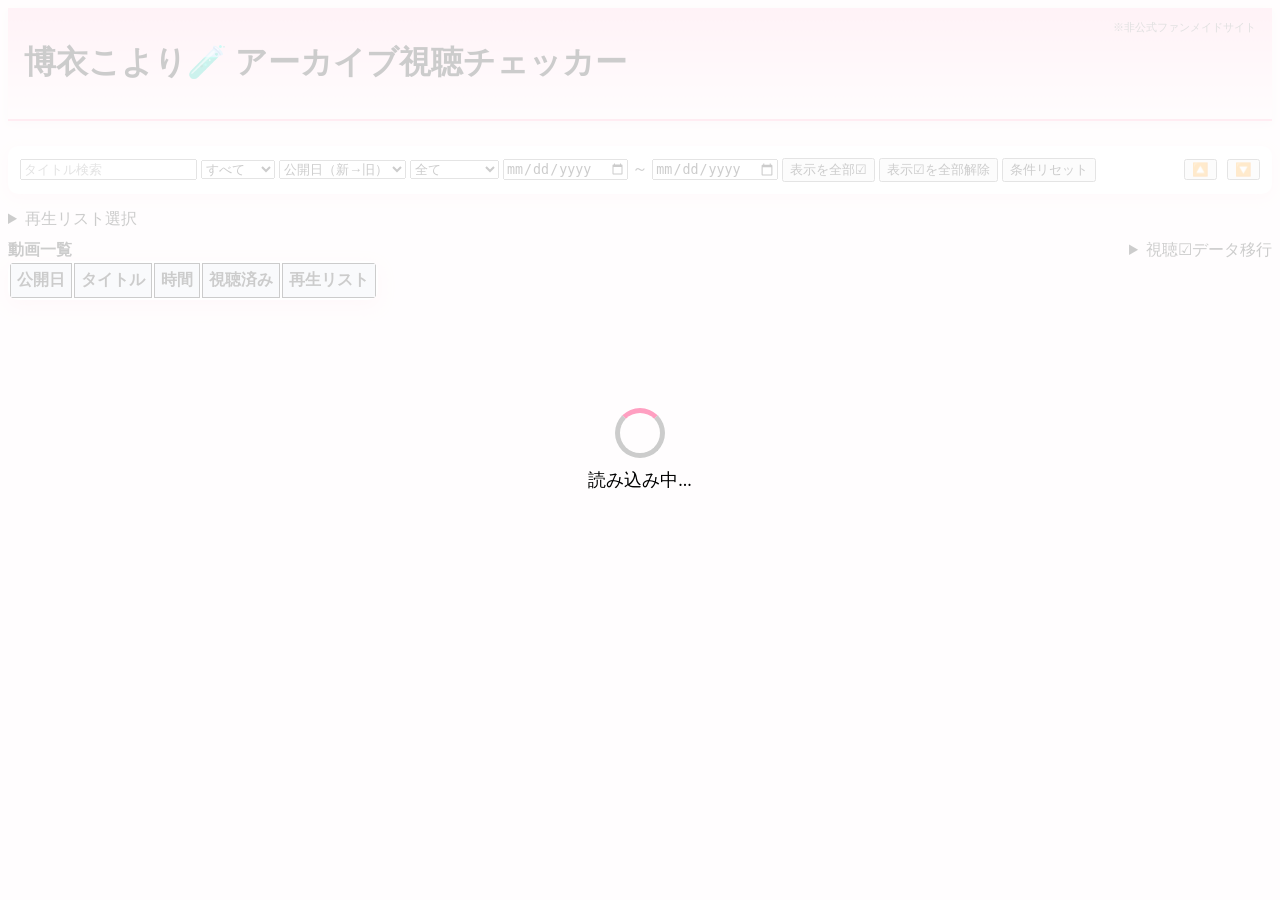
<file: index.html>
<html lang="ja">
<head>
  <meta charset="UTF-8">
  <title>博衣こより動画一覧</title>

<style>
  /*
  body {
    background: #f5f7fa;
    font-family: sans-serif;
  }
  */
  body {
    background: #fff6f9; /* 少し薄くする */
  }

  table {
    background: white;
    border-radius: 10px;
    overflow: hidden;
  
    box-shadow: 0 6px 16px rgba(255, 160, 180, 0.2);
  }

  th, td {
    border: 1px solid black;
  }

  th {
    background: #e3e8ef;
    padding: 6px;
    font-weight: bold;
  }
  td {
    padding: 6px;
  }
  thead th {
    position: sticky;
    top: 0;
    background: #e3e8ef;
  }

  .time-cell {
    text-align: right;
    white-space: nowrap;
  }

  .check-cell {
    text-align: center;
  }

  #controls {
    position: sticky;
    top: 0;
    z-index: 10;
    background: white;
    border-radius: 10px;
    padding: 12px;
    margin-bottom: 15px;
    box-shadow: 0 4px 12px rgba(255, 160, 180, 0.2);
  }
  
  .controls-left {
    flex: 1;
  }

  .controls-right {
    text-align: right;
  }
  
  .controls-right button {
    margin-left: 6px;
  }
  
  .controls-right details {
    margin-top: 4px;
  }

  tr:hover {
    background: #fff0f5;
  }

  #playlistFilterArea {
    max-height: 150px;
    overflow-y: auto;
    border: 1px solid #ccc;
    padding: 5px;
    background: #fafafa;
  }
  
  header {
    background: linear-gradient(
      to bottom,
      #ffc0d6 0%,
      #ffd6e5 40%,
      #fff3f7 100%
    );
  
    border-bottom: 2px solid #ff9fc1;
    padding: 12px 16px;
    margin-bottom: 15px;
  
    box-shadow: 0 3px 8px rgba(0,0,0,0.06);
  }

  /* 縦並び
  #stats {
    background: white;
    border-radius: 10px;
    padding: 12px;
    width: fit-content;
    margin-bottom: 10px;
  
    box-shadow: 0 4px 10px rgba(255, 160, 180, 0.2);
  }
  */

  /* 横並び */
  #stats {
    display: flex;
    gap: 12px;
    flex-wrap: wrap;
    margin-bottom: 10px;
  }

  table {
    background: white;
    border-radius: 10px;
    overflow: hidden;
  
    box-shadow: 0 6px 16px rgba(255, 150, 180, 0.25);
  }

  .top-area {
    display: flex;
    gap: 20px;
    align-items: flex-start;
  }
  
  #controls {
    display: flex;
    justify-content: space-between;
    align-items: center;
  }

  #stats {
    display: flex;
    gap: 12px;
    flex-wrap: wrap;
    margin-bottom: 10px;
  }
  
  .stat-box {
    background: white;
    border-radius: 12px;
    padding: 12px 16px;
    min-width: 140px;
  
    box-shadow: 0 4px 10px rgba(255, 150, 180, 0.2);

    animation: fadeUp 0.4s ease;  /*ページを開いた時にカードがポンと表示される*/
  }

  /*アニメーション*/
  @keyframes fadeUp {
    from {
      opacity: 0;
      transform: translateY(10px);
    }
    to {
      opacity: 1;
      transform: translateY(0);
    }
  }
  
  .stat-box .label {
    font-size: 12px;
    color: #777;
    margin-bottom: 4px;
  }
  
  .stat-box .value {
    font-size: 18px;
    font-weight: bold;
  }

  .stat-box:nth-child(5) {
    /*background: #ffe4ec;*/
    background: white;
  }

  .stat-box:hover {
    transform: translateY(-2px);
    transition: 0.2s;
  }

  .stat-box .sub {
    font-size: 11px;
    color: #888;
  }

  .header-top {
    display: flex;
    justify-content: space-between;
    align-items: flex-start;
  }
  
  .header-inner {
    display: flex;
    justify-content: space-between;
    align-items: center;
  }
  
  .notice,
  .notice-sub 
  {
    font-size: 11px;
    color: #666;
  }
  
  .notice-area {
    text-align: right;
  }

  .header-row {
    display: flex;
    justify-content: space-between;
    align-items: flex-start;
  }
  
  .header-note-top {
    font-size: 11px;
    color: #666;
  }
  
  .header-note-bottom {
    text-align: right;
    font-size: 11px;
    color: #777;
    margin-top: 2px;
  }

  #loading {
    position: fixed;  /* ← これが超重要 */
    top: 0;
    left: 0;
    width: 100%;
    height: 100%;
  
    display: flex;
    flex-direction: column;
    justify-content: center;
    align-items: center;
  
    background: rgba(255,255,255,0.8);
    z-index: 999;
  
    font-size: 18px;
  }
  
  .spinner {
    width: 40px;
    height: 40px;
    border: 5px solid #ccc;
    border-top: 5px solid #ff9fc1;
    border-radius: 50%;
    animation: spin 1s linear infinite;
    margin-bottom: 10px;
  }
  
  @keyframes spin {
    to { transform: rotate(360deg); }
  }

  .progress-bar {
    width: 100%;
    height: 6px;
    background: #eee;
    border-radius: 10px;
    margin-top: 6px;
  }
  
  .progress {
    height: 100%;
    border-radius: 10px;
    transition: width 0.4s ease;
  }

  .stat-box.completed {
    box-shadow: 0 0 16px rgba(212, 175, 55, 0.8);
  }

  .list-header {
    display: flex;
    justify-content: space-between;
    align-items: center;
    margin-top: 10px;
  }
  
  .list-header p {
    margin: 0;
    font-weight: bold;
  }

  .data-transfer {
    text-align: right;
  }

  #message {
    position: fixed;
    top: 50%;
    left: 50%;
    transform: translate(-50%, -50%) scale(0.9);
  
    padding: 14px 22px;
    font-size: 14px;
    font-weight: bold;
  
    background: white;
    border-radius: 12px;
  
    box-shadow: 0 10px 30px rgba(0,0,0,0.2);
  
    opacity: 0;
    pointer-events: none;
  
    transition: all 0.25s ease;
  
    z-index: 1000;
  }
  
  /* 表示状態 */
  #message.show {
    opacity: 1;
    transform: translate(-50%, -50%) scale(1);
  }

  @keyframes pop {
    from {
      transform: translate(-50%, -40%) scale(0.8);
      opacity: 0;
    }
    to {
      transform: translate(-50%, -50%) scale(1);
      opacity: 1;
    }
  }
  
  #message.show {
    animation: pop 0.25s ease;
  }
  
</style>

</head>

<body>

<header>

  <div class="header-row">
    <h1>博衣こより🧪 アーカイブ視聴チェッカー</h1>

    <div class="header-note-top">
      ※非公式ファンメイドサイト
    </div>
  </div>
  <!--
  <div class="header-note-bottom">
    ※本ツールはYouTubeライブ一覧を元に作成されています  
  </div>
  <div class="header-note-bottom">
    配信以外にオリ曲等も混在します（メンバー限定除く）
  </div>
  -->
</header>

<div id="loading">
  <div class="spinner"></div>
  読み込み中...
</div>

<!-- ✅ stats 横並びエリア -->
<div id="stats"></div>  

<!-- ✅ controls は1個だけ -->
<div id="controls">
  <div class="controls-left">

    <input type="text" id="search" placeholder="タイトル検索">

    <select id="filterStatus">
      <option value="all">すべて</option>
      <option value="watched">視聴済み</option>
      <option value="unwatched">未視聴</option>
    </select>

    <select id="sort">
      <option value="new">公開日（新→旧）</option>
      <option value="old">公開日（旧→新）</option>
      <option value="title">タイトル順</option>
      <option value="long">時間（長い順）</option>
      <option value="short">時間（短い順）</option>
    </select>

    <select id="durationLimit">
      <option value="">全て</option>
      <option value="30">30分以内</option>
      <option value="60">1時間以内</option>
      <option value="120">2時間以内</option>
      <option value="180">3時間以内</option>
      <option value="240">4時間以内</option>
      <option value="300">5時間以内</option>
      <option value="360">6時間以内</option>
      <option value="420">7時間以内</option>
      <option value="480">8時間以内</option>
      <option value="540">9時間以内</option>
      <option value="600">10時間以内</option>
      <option value="660">11時間以内</option>
      <option value="720">12時間以内</option>
    </select>

    <input type="date" id="dateFrom">
    ～
    <input type="date" id="dateTo">
    
    <button id="checkAll">表示を全部☑</button>
    <button id="uncheckAll">表示☑を全部解除</button>

    <button id="resetAll">条件リセット</button>

  </div>

  <div class="controls-right">   
    <button id="toTop">🔼</button>
    <button id="toBottom">🔽</button>
  </div>
</div>

<details id="playlistBox">
  <summary>再生リスト選択</summary>
  <input type="text" id="playlistSearch" placeholder="再生リスト検索">
  <div id="playlistFilterArea"></div>

  <button id="playlistAll">全て✔</button>
  <button id="playlistClear">全て解除</button>
</details>

<div class="list-header">
  
  <div id="message"></div>
  
  <p>動画一覧</p>
  
  <details class="data-transfer">
    <summary>視聴☑データ移行</summary>
    <button id="exportBtn">エクスポート</button>
    <button id="importBtn">インポート</button>
    <input type="file" id="importFile" style="display:none">
    <div class="notice">
        ※データは端末のブラウザ毎に保存されます
    </div>
  </details>
</div>
  
<table id="list">
  <thead>
    <tr>
      <th>公開日</th>
      <th>タイトル</th>
      <th>時間</th>
      <th>視聴済み</th>
      <th>再生リスト</th>
    </tr>
  </thead>
  <tbody></tbody>
</table>
  
</body>
  
<script> // ------------------------------------------------------------------------------------------------------------------------------------------------
const url = "https://script.google.com/macros/s/AKfycby35nCN7uhqkTvMhTmb52O33xHxrpHEYkjXl0h8sCv34gxUenTfXbrAwzCs86kb05AR0w/exec";

let data = [];

// 日付
function formatDate(d){
  const date = new Date(d);

  const days = ["日","月","火","水","木","金","土"];

  const y = date.getFullYear();
  const m = date.getMonth()+1;
  const day = date.getDate();
  const w = days[date.getDay()];

  const h = date.getHours();
  const min = date.getMinutes().toString().padStart(2,'0');

  return `${y}/${m}/${day}(${w}) ${h}:${min}`;
}

// 時間
function formatDuration(sec){
  const h = Math.floor(sec/3600);
  const m = Math.floor((sec%3600)/60);
  const s = sec%60;

  return (h?`${h}時間`:"")+(m?`${m}分`:"")+(s?`${s}秒`:"");
}

// 時間を日数に変換
function formatDays(sec){
  const days = (sec / 86400).toFixed(1);
  return `${days}日`;
}

// ✅ 統計
function updateStats(filtered){
  let total = filtered.length;
  let watched = 0;
  let totalSec = 0;
  let watchedSec = 0;

  filtered.forEach(x=>{
    totalSec += x.durationSec;
  
    if(localStorage.getItem(x.videoId)==="true"){
      watched++;
      watchedSec += x.durationSec;
    }
  });
  
  // ✅ 計算は最後 端数切り捨て
  const rate = total
    ? Math.floor((watched/total)*1000) / 10 
    : 0;

  let rateNum = rate;
  
  // ✅ 色
  let rateColor = "#333"; // ベース黒

  if(rateNum >= 30) rateColor = "#3b82f6"; // 青
  if(rateNum >= 60) rateColor = "#10b981"; // 緑
  if(rateNum >= 80) rateColor = "#f97316"; // オレンジ
  if(rateNum === 100) rateColor = "#c9a227"; // 金 👑
  
  // ✅ クラス
  let extraClass = rateNum === 100 ? "completed" : "";

  // ✅ 描画
  document.getElementById("stats").innerHTML = `
    <div class="stat-box">
      <div class="label">動画本数</div>
      <div class="value">${total}本</div>
    </div>

    <div class="stat-box">
      <div class="label">動画時間</div>
      <div class="value">${formatTotal(totalSec)}</div>
      <div class="sub">${formatDays(totalSec)}</div>
    </div>

    <div class="stat-box">
      <div class="label">視聴済</div>
      <div class="value">${watched}本</div>
    </div>

    <div class="stat-box">
      <div class="label">視聴時間</div>
      <div class="value">${formatTotal(watchedSec)}</div>
      <div class="sub">${formatDays(watchedSec)}</div>
    </div>

    <div class="stat-box ${extraClass}">
      <div class="label">達成率</div>
      <div class="value" style="color:${rateColor}">
        ${rate}%
      </div>

      <div class="progress-bar">
        <div class="progress" style="width:${rate}%; background:${rateColor}"></div>
      </div>
    </div>
  `;
}

function formatTotal(sec){
  const h = Math.floor(sec / 3600);
  const m = Math.floor((sec % 3600) / 60);
  return `${h}時間${m}分`;
}

// -------------------- 共通関数 --------------------

// 再生リスト件数表示
function updatePlaylistCount(){
  const total = document.querySelectorAll("#playlistFilterArea input").length;
  const checked = document.querySelectorAll("#playlistFilterArea input:checked").length;

  document.querySelector("#playlistBox summary").textContent =
    `再生リスト選択 (${checked}/${total})`;
}

// -------------------- 描画 --------------------

function render(){
  const tbody = document.querySelector("#list tbody");
  tbody.innerHTML = "";

  const keyword = document.getElementById("search").value.toLowerCase();
  const status = document.getElementById("filterStatus").value;
  const sort = document.getElementById("sort").value;

  let filtered = data.filter(item => {

    // タイトル
    if(keyword && !item.title.toLowerCase().includes(keyword)) return false;

    // 再生リスト
    const checkedPlaylists = Array.from(
      document.querySelectorAll("#playlistFilterArea input:checked")
    ).map(cb => cb.value);

    if(checkedPlaylists.length === 0) return false;
    if(!checkedPlaylists.includes(item.playlistName)) return false;

    // 視聴状態
    const watched = localStorage.getItem(item.videoId) === "true";
    if(status === "watched" && !watched) return false;
    if(status === "unwatched" && watched) return false;

    // 日付
    const from = document.getElementById("dateFrom").value;
    const to = document.getElementById("dateTo").value;
    const itemDate = new Date(item.publishedAt);

    if(from && itemDate < new Date(from)) return false;
    if(to && itemDate > new Date(to)) return false;

    // 時間フィルタ(ドロップダウン)
    const limit = document.getElementById("durationLimit").value;
    if(limit){
      const minutes = item.durationSec / 60;
      if(minutes > Number(limit)) return false;
    }

    return true;
  });

  // ソート
  if(sort==="new") filtered.sort((a,b)=>new Date(b.publishedAt)-new Date(a.publishedAt));
  if(sort==="old") filtered.sort((a,b)=>new Date(a.publishedAt)-new Date(b.publishedAt));
  if(sort==="long") filtered.sort((a,b)=>b.durationSec-a.durationSec);
  if(sort==="short") filtered.sort((a,b)=>a.durationSec-b.durationSec);

  // 描画
  filtered.forEach(item=>{
    const tr=document.createElement("tr");
    tr.dataset.id = item.videoId;

    const checked = localStorage.getItem(item.videoId)==="true";

    tr.innerHTML = `
      <td>${formatDate(item.publishedAt)}</td>
      <td>
        <a href="https://www.youtube.com/watch?v=${item.videoId}" target="_blank">
          ${item.title}
        </a>
      </td>
      <td class="time-cell">${formatDuration(item.durationSec)}</td>
      <td class="check-cell"><input type="checkbox" ${checked?"checked":""}></td>
      <td>${item.playlistName}</td>
    `;

    if(checked) tr.style.background="#e6ffe6";

    const cb = tr.querySelector("input");
    cb.addEventListener("change", ()=>{
      localStorage.setItem(item.videoId, cb.checked);
      render();
    });

    tbody.appendChild(tr);
  });

  updateStats(filtered);
  updatePlaylistCount();
}
 
  function showMessage(text, type="success"){
    const el = document.getElementById("message");
  
    el.textContent = text;
  
    if(type === "error"){
      el.style.border = "2px solid #ef4444";
      el.style.color = "#ef4444";
    } else {
      el.style.border = "2px solid #10b981";
      el.style.color = "#10b981";
    }
  
    el.classList.add("show");
  
    setTimeout(()=>{
      el.classList.remove("show");
    }, 2000);
  }

// -------------------- 初期読み込み --------------------

fetch(url)
  .then(r=>r.json())
  .then(json=>{
    data = json;
    document.getElementById("loading").style.display="none";

    const area = document.getElementById("playlistFilterArea");

    // ✅ ここが今回の本体（正しく書き直した部分）

    const playlistCount = {};
    data.forEach(item=>{
      playlistCount[item.playlistName] =
        (playlistCount[item.playlistName] || 0) + 1;
    });

    const set = new Set(data.map(x => x.playlistName));

    area.innerHTML = "";

    set.forEach(p=>{
      const label = document.createElement("label");
      label.style.display="block";

      label.innerHTML = `
        <input type="checkbox" value="${p}" checked>
        ${p} (${playlistCount[p]})
      `;

      label.querySelector("input").addEventListener("change", ()=>{
        render();
      });

      area.appendChild(label);
    });

    // ✅ イベント

    document.getElementById("search").addEventListener("input", render);
    document.getElementById("filterStatus").addEventListener("change", render);
    document.getElementById("sort").addEventListener("change", render);
    document.getElementById("durationLimit").addEventListener("change", render);
    document.getElementById("dateFrom").addEventListener("change", render);
    document.getElementById("dateTo").addEventListener("change", render);

    // 表示を全て☑
    document.getElementById("checkAll").addEventListener("click", ()=>{
      document.querySelectorAll("#list tbody tr").forEach(tr=>{
        const id = tr.dataset.id;
        if(id){
          localStorage.setItem(id, true);
        }
      });
      render();
    });

    // 表示の☑を全て外す
    document.getElementById("uncheckAll").addEventListener("click", ()=>{
      document.querySelectorAll("#list tbody tr").forEach(tr=>{
        const id = tr.dataset.id;
        if(id){
          localStorage.setItem(id, false);
        }
      });
      render();
    });

    // 再生リスト検索（※チェック状態は変えない）
    document.getElementById("playlistSearch").addEventListener("input", ()=>{
      const keyword = document.getElementById("playlistSearch").value.toLowerCase();

      document.querySelectorAll("#playlistFilterArea label").forEach(label=>{
        const text = label.textContent.toLowerCase();
        label.style.display = (!keyword || text.includes(keyword)) ? "block" : "none";
      });
    });

    // 再生リストを全てON（表示中のみ）
    document.getElementById("playlistAll").onclick = ()=>{
      document.querySelectorAll("#playlistFilterArea label").forEach(label=>{
        if(label.style.display==="none") return;
        label.querySelector("input").checked=true;
      });
      render();
    };

    // 再生リストを全てOFF
    document.getElementById("playlistClear").onclick = ()=>{
      document.querySelectorAll("#playlistFilterArea label").forEach(label=>{
        if(label.style.display==="none") return;
        label.querySelector("input").checked=false;
      });
      render();
    };

    // 条件リセット
    document.getElementById("resetAll").addEventListener("click", ()=>{
      
      // 検索
      document.getElementById("search").value = "";
      document.getElementById("playlistSearch").value = "";
    
      // 状態
      document.getElementById("filterStatus").value = "all";
    
      // ソート
      document.getElementById("sort").value = "new";
    
      // 日付
      document.getElementById("dateFrom").value = "";
      document.getElementById("dateTo").value = "";
    
      // 時間
      document.getElementById("durationLimit").value = "";
    
      // ✅ 再生リスト表示を全部復活
      document.querySelectorAll("#playlistFilterArea label").forEach(label=>{
        label.style.display = "block";
      });
    
      // ✅ 再生リスト全部チェックON
      document.querySelectorAll("#playlistFilterArea input").forEach(cb=>{
        cb.checked = true;
      });
    
      document.querySelector("#playlistBox summary").textContent =
        `再生リスト選択 (${set.size})`;
    
      render();
    });
    // スクロール
    document.getElementById("toTop").onclick=()=>window.scrollTo({top:0,behavior:"smooth"});
    document.getElementById("toBottom").onclick=()=>window.scrollTo({top:document.body.scrollHeight,behavior:"smooth"});

    render();
  });
  
    /* --- データ移行 --- */
    document.getElementById("exportBtn").onclick=()=>{
      const obj={};
      Object.keys(localStorage).forEach(k=>obj[k]=localStorage.getItem(k));
    
      const blob=new Blob([JSON.stringify(obj)],{type:"application/json"});
      const a=document.createElement("a");
      a.href=URL.createObjectURL(blob);
      a.download="data.json";
      a.click();
    
      showMessage("✅ エクスポート完了");
    };
    
    document.getElementById("importBtn").onclick = () => {
    document.getElementById("importFile").click();
};

  document.getElementById("importFile").addEventListener("change", e => {
    const file = e.target.files[0];
    if(!file) return;
  
    const reader = new FileReader();
  
    reader.onload = ev => {
      try {
        const obj = JSON.parse(ev.target.result);
    
        Object.keys(obj).forEach(k=>{
          localStorage.setItem(k, String(obj[k]));
        });
    
        showMessage(`✅ インポート成功！（${Object.keys(obj).length}件）`);
    
        render();
    
      } catch(err){
        showMessage("❌ インポート失敗（形式エラー）", "red");
      }
    };
  
    reader.readAsText(file);
  });
</script>
</body>
</html>
</file>
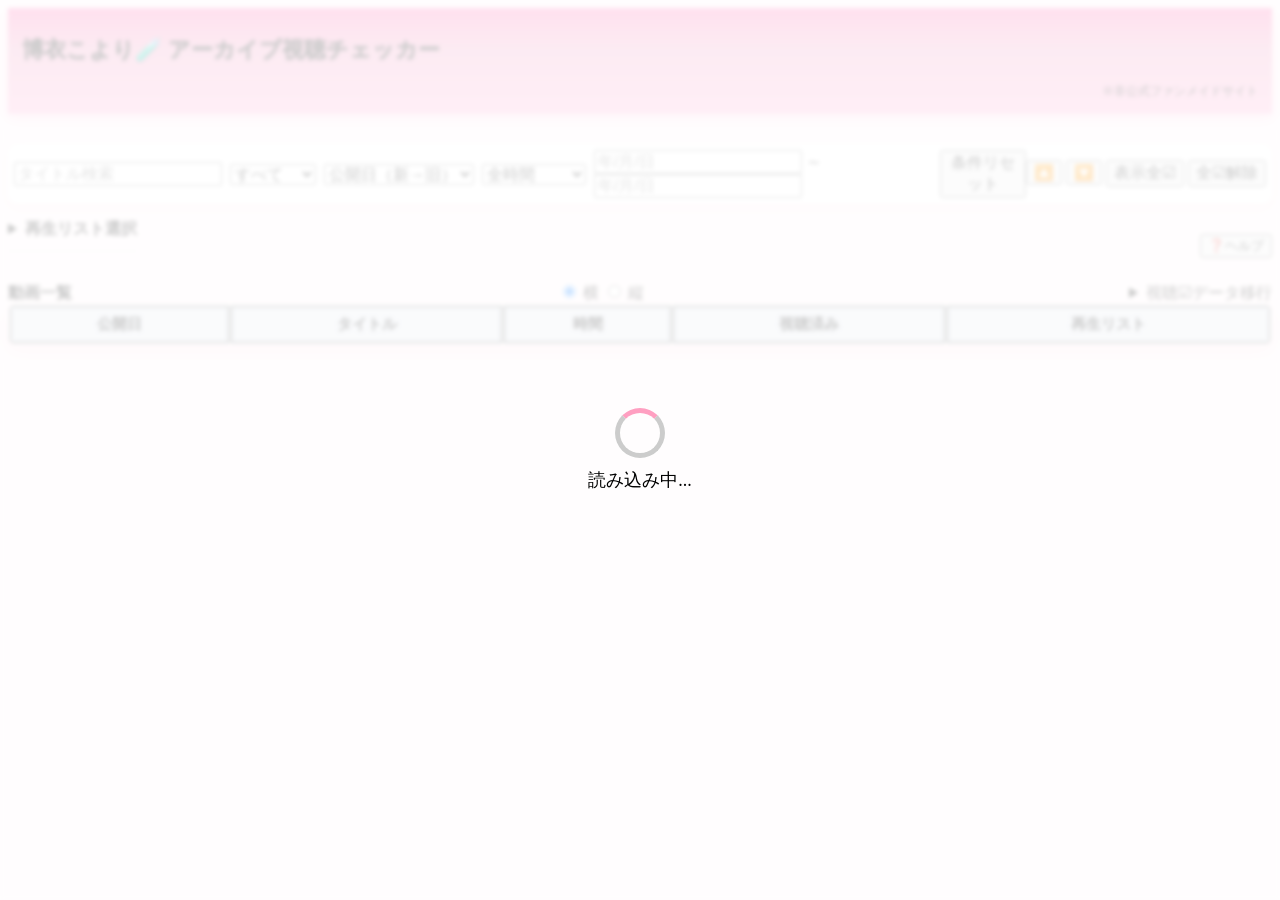
<file: hakuikoyori.html>
<html lang="ja">
<head>
  <meta charset="UTF-8">
  <meta name="viewport" content="width=device-width, initial-scale=1.0, maximum-scale=1.0">
  <title>博衣こより動画一覧</title>

  <!-- Google tag (gtag.js) -->
  <script async src="https://www.googletagmanager.com/gtag/js?id=G-L57WD1Z8SS"></script>
  <script>
    window.dataLayer = window.dataLayer || [];
    function gtag(){dataLayer.push(arguments);}
    gtag('js', new Date());

    gtag('config', 'G-L57WD1Z8SS');
  </script>
	
  <!-- CSS -->
  <link rel="stylesheet" href="css/style.css">

</head>

<body>
	<main>
		<header>
		  <div class="header-row">
		    <h1>博衣こより🧪 アーカイブ視聴チェッカー</h1>

		    <div class="header-note-top">
		      ※非公式ファンメイドサイト
		    </div>
		  </div>
		  <!--
		  <div class="header-note-bottom">
		    ※本ツールはYouTubeライブ一覧を元に作成されています  
		  </div>
		  <div class="header-note-bottom">
		    配信以外にオリ曲等も混在します（メンバー限定除く）
		  </div>
		  -->
		</header>

		<div id="loading">
		  <div class="spinner"></div>
		  読み込み中...
		</div>

		<!-- ✅ stats 横並びエリア -->
		<div id="stats"></div>  

		<!-- ✅ controls は1個だけ -->
		<div id="controls">
		  
		  <div class="controls-left">

		    <input type="text" id="search" placeholder="タイトル検索">

		    <select id="filterStatus">
		      <option value="all">すべて</option>
		      <option value="watched">視聴済み</option>
		      <option value="unwatched">未視聴</option>
		    </select>

		    <select id="sort">
		      <option value="new">公開日（新→旧）</option>
		      <option value="old">公開日（旧→新）</option>
		      <option value="title_asc">タイトル（昇順）</option>
		      <option value="title_desc">タイトル（降順）</option>
		      <option value="long">時間（長い順）</option>
		      <option value="short">時間（短い順）</option>
		    </select>

		    <select id="durationLimit">
		      <option value="">全時間</option>
		      <option value="30">30分以内</option>
		      <option value="60">1時間以内</option>
		      <option value="120">2時間以内</option>
		      <option value="180">3時間以内</option>
		      <option value="240">4時間以内</option>
		      <option value="300">5時間以内</option>
		      <option value="360">6時間以内</option>
		      <option value="420">7時間以内</option>
		      <option value="480">8時間以内</option>
		      <option value="540">9時間以内</option>
		      <option value="600">10時間以内</option>
		      <option value="660">11時間以内</option>
		      <option value="720">12時間以内</option>
		    </select>
		    
		    <div class="range-group">
		      <div class="range-group">
				<input
					type="text"
					id="dateFrom"
					placeholder="年/月/日"
					onfocus="
						this.type='date';
						setTimeout(() => this.showPicker && this.showPicker(), 0);
					"
					onblur="
						if(!this.value)this.type='text'
					"
				>

				<span>～</span>

				<input
					type="text"
					id="dateTo"
					placeholder="年/月/日"
					onfocus="
						this.type='date';
						setTimeout(() => this.showPicker && this.showPicker(), 0);
					"
					onblur="
						if(!this.value)this.type='text'
					"
				>
				</div>
		    </div>

		    <div class="btn-group">
		      <button id="resetAll">条件リセット</button>
		    </div>

		  </div>

		  <div class="controls-right">   
		    <button id="toTop">🔼</button>
		    <button id="toBottom">🔽</button>
		    <button id="checkAll">表示全☑</button>
		    <button id="uncheckAll">全☑解除</button>
		  </div>
		</div>
		
		<div class="playlist-header">
			<details id="playlistBox">
				<summary>再生リスト選択</summary>
				<input type="text" id="playlistSearch" placeholder="再生リスト検索">

				<button id="playlistAll">全て✔</button>
				<button id="playlistClear">全て解除</button>

				<div id="playlistFilterArea"></div>
			</details>
			<!-- ヘルプ［概要・使い方・バージョン情報・制作者］ -->
			<button id="helpBtn">❓ヘルプ</button>
			<div id="helpModal">
				<div class="modal-content">

					<div class="tab-buttons">
						<button data-tab="about">概要</button>
						<button data-tab="howto">使い方</button>
						<button data-tab="version">バージョン</button>
						<button data-tab="author">制作者</button>
					</div>

					<div class="tab-content">

						<div class="tab-panel" id="about">
							<h3>概要</h3>
							<p>
								ホロライブ所属メンバーの配信アーカイブを管理するための非公式ツールです。<br>
								視聴済みチェックや検索・並び替え・フィルタ機能で効率よく管理できます。<br>
								動画時間や視聴時間の表示も行っており、
								ご自身の視聴状況を確認することが可能です。
						</p>

						<p style="margin-top:12px;">
							<strong>※注意</strong><br>
							データはYouTubeのライブ一覧をもとに取得しています。<br>
							一部、配信以外の動画（オリ曲・歌・Shortsなど）が含まれる場合があります。<br>
							配信時間のみを確認したい場合は、
							検索機能や再生リストでの絞り込みをご利用ください。<br><br>

							動画数が多い場合、
							初回読み込みや検索・並び替え時に表示まで時間がかかる場合があります。
						</p>
						</div>
						<!--
						<div class="tab-panel" id="howto" style="display:none;">
							<h3>使い方</h3>
							<ul>
								<li><strong>検索：</strong>タイトルで絞り込み</li>
								<li><strong>並び替え(昇順・降順)：</strong>公開日・タイトル・動画時間</li>
								<li><strong>時間フィルタ：</strong>動画時間で絞り込み</li>
								<li><strong>再生リスト：</strong>フィルタ・検索対応</li>
								<li><strong>視聴管理：</strong>チェックで記録</li>
								<li><strong>一括操作：</strong>表示動画をまとめてチェック・解除</li>
								<li><strong>データ移行：</strong>視聴状態の保存・復元</li>
								<li><strong>データ移行：</strong>視聴状態の保存・復元</li>
								<p style="margin-top:12px;">
									<strong>※視聴データについて</strong><br>
									視聴チェックのデータは、ご利用中のブラウザごとに保存されます。<br>
									別の端末やブラウザで利用する場合はデータが引き継がれません。<br><br>

									エクスポート / インポート機能を利用することで、  
									視聴データを他の環境へ移行することができます。
								</p>
								<li>
									<strong>リンク：</strong>
									動画タイトル・再生リスト名をクリックすると、
									YouTubeの該当ページを別タブで開きます
								</li>
							</ul>
						</div>
						-->
						<div class="tab-panel" id="howto" style="display:none;">
						<h3>使い方</h3>

						<ul>
							<li>
							<strong>タイトル検索：</strong>
							「タイトル検索」欄で動画タイトルを絞り込みできます
							</li>

							<li>
							<strong>視聴状態：</strong>
							「すべて / 視聴済み / 未視聴」で表示切替できます
							</li>

							<li>
							<strong>並び替え：</strong>
							「公開日（新→旧）」などから公開日・タイトル・動画時間順に変更できます
							</li>

							<li>
							<strong>時間フィルタ：</strong>
							「全時間」から動画時間で絞り込みできます
							</li>

							<li>
							<strong>公開日範囲：</strong>
							「年/月/日」から公開日の期間指定ができます
							</li>

							<li>
							<strong>再生リスト選択：</strong>
							再生リストごとの表示切替や検索ができます
							</li>

							<li>
							<strong>視聴管理：</strong>
							チェック☑を付けることで視聴済み管理ができます
							</li>

							<li>
							<strong>一括操作：</strong><br>
							「表示全☑」で表示中の動画をまとめてチェックできます<br>
							「全☑解除」で一括解除できます
							</li>

							<li>
							<strong>移動ボタン：</strong>
							「🔼」でページ上部、「🔽」でページ下部へ移動できます
							</li>

							<li>
							<strong>条件リセット：</strong>
							「条件リセット」で検索条件を初期状態に戻せます
							</li>

							<li>
							<strong>データ移行：</strong>
							「エクスポート / インポート」で視聴データを保存・復元できます
							</li>

							<li>
							<strong>リンク：</strong>
							動画タイトルや再生リスト名を押すと、
							YouTubeを別タブで開きます
							</li>
						</ul>

						<p style="margin-top:12px;">
							<strong>※視聴データについて</strong><br>
							視聴チェックのデータは、ご利用中のブラウザごとに保存されます。<br>
							別端末・別ブラウザではデータは引き継がれません。<br><br>

							データを移行したい場合は、
							「エクスポート / インポート」機能をご利用ください。
						</p>
						</div>
						<div class="tab-panel" id="version" style="display:none;">
							<h3>バージョン</h3>
							<p id="versionText"></p>
							<h4>更新履歴</h4>
							<div class="version-item">
								<div class="version-header">
									<strong>v1.1.0</strong>
									<span class="date">（2026/05/19）</span>
								</div>

								<ul class="version-list">
									<li>スマホUI追加</li>
									<li>全体のUI改善</li>
								</ul>
							</div>

							<div class="version-item">
								<div class="version-header">
									<strong>v1.0.0</strong>
									<span class="date">（2026/05/15）</span>
								</div>

								<ul class="version-list">
									<li>初版リリース</li>
								</ul>
							</div>
						</div>
						<div class="tab-panel" id="author" style="display:none;">
							<h3>制作者</h3>

							<p>
								<strong>白ちぇす</strong><br>
								X（旧Twitter）: 
								<a href="https://x.com/ches_hafu" target="_blank">
									@ches_hafu
								</a>
							</p>
							<p>
								本ツールは個人による非公式ファンツールです。<br>
								不具合報告・ご要望などがありましたら、上記XアカウントへのリプライまたはDMにてご連絡ください。
							</p>
							</p>
								<strong>▼ 不具合報告の際のお願い</strong><br>
								以下の内容を記載いただけると助かります：<br><br>

								・発生している現象（例：表示が崩れる / チェックが保存されない など）<br>
								・操作手順（どの操作をしたときに発生したか）<br>
								・使用環境（スマホ / PC、ブラウザなど）<br>
							</p>
							<p>
								※本ツールはホロライブ公式および関連団体とは一切関係ありません。
							</p>
						</div>
					</div>

					<button id="closeHelp">閉じる</button>

				</div>
			</div>
		</div>
		<div class="list-header">
		  
		  <div id="message"></div>
		  
		  <p>動画一覧</p>

		  <!-- ラジオボタン -->
		  <div class="view-toggle">
		    <label>
		      <input type="radio" name="view" value="table" checked>
		      横
		    </label>
		  
		    <label>
		      <input type="radio" name="view" value="card">
		      縦
		    </label>
		  </div>
		  
		  <details class="data-transfer">
		    <summary>視聴☑データ移行</summary>
		    <button id="exportBtn">エクスポート</button>
		    <button id="importBtn">インポート</button>
		    <input type="file" id="importFile" style="display:none">
		    <div class="notice">
		        ※データは端末のブラウザ毎に保存されます
		    </div>
		  </details>
		</div>
		<div class="table-wrapper">
		  <table id="list">
		    <thead>
		      <tr>
		        <th>公開日</th>
		        <th>タイトル</th>
		        <th>時間</th>
		        <th>視聴済み</th>
		        <th>再生リスト</th>
		      </tr>
		    </thead>
		    <tbody></tbody>
		  </table>  
		</div>

		<!-- JS -->
		<script src="js/config.js"></script>
		<script src="js/util.js"></script>
		<script src="js/render.js"></script>
		<script src="js/app.js"></script>
	</main>
</body>
</html>
</file>
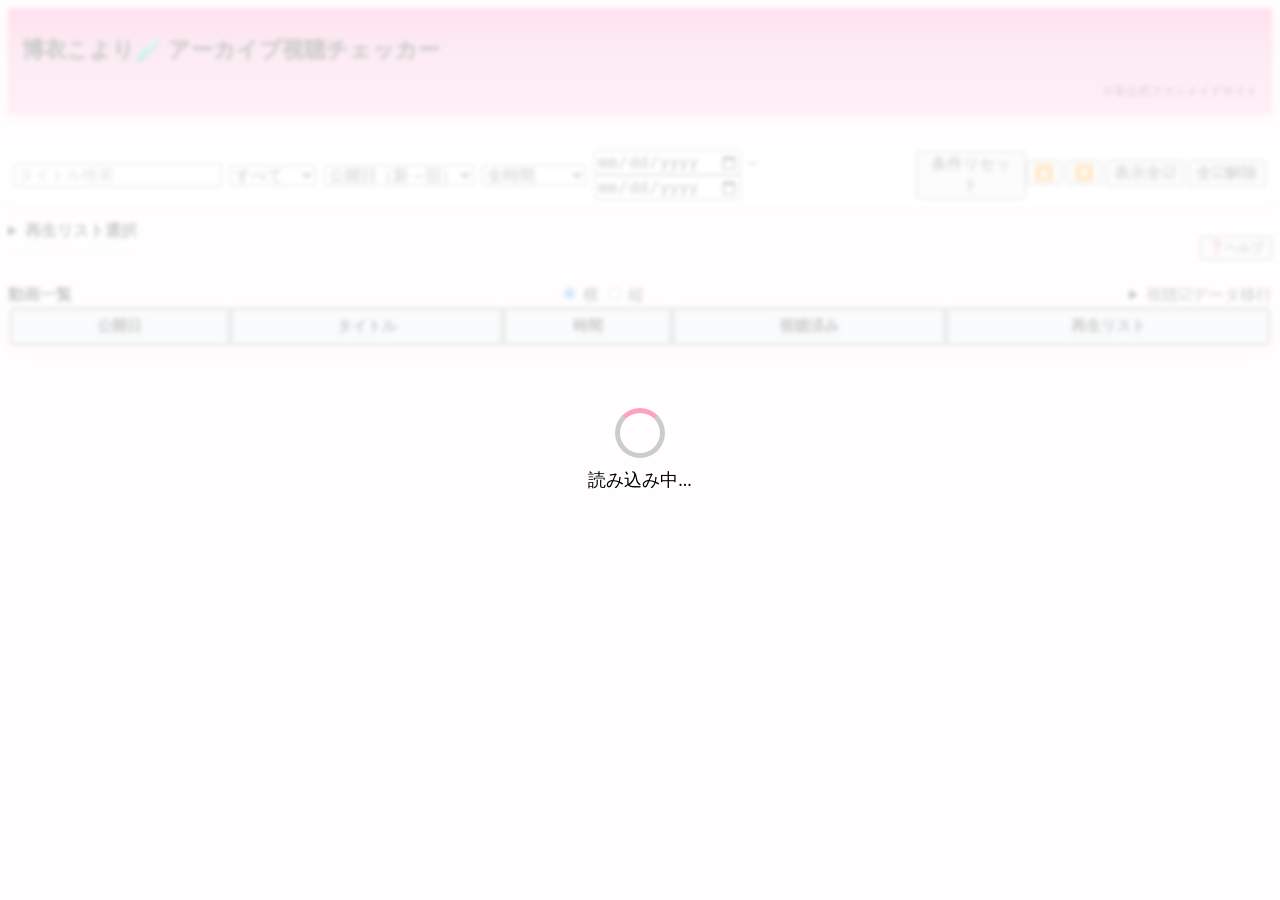
<file: koyori-test.html>
<html lang="ja">
<head>
  <meta charset="UTF-8">
  <meta name="viewport" content="width=device-width, initial-scale=1.0, maximum-scale=1.0">
  <title>博衣こより動画一覧</title>
  
  <!-- CSS -->
  <link rel="stylesheet" href="css/style.css">

</head>

<body>
	<main>
		<header>
		  <div class="header-row">
		    <h1>博衣こより🧪 アーカイブ視聴チェッカー</h1>

		    <div class="header-note-top">
		      ※非公式ファンメイドサイト
		    </div>
		  </div>
		  <!--
		  <div class="header-note-bottom">
		    ※本ツールはYouTubeライブ一覧を元に作成されています  
		  </div>
		  <div class="header-note-bottom">
		    配信以外にオリ曲等も混在します（メンバー限定除く）
		  </div>
		  -->
		</header>

		<div id="loading">
		  <div class="spinner"></div>
		  読み込み中...
		</div>

		<!-- ✅ stats 横並びエリア -->
		<div id="stats"></div>  

		<!-- ✅ controls は1個だけ -->
		<div id="controls">
		  
		  <div class="controls-left">

		    <input type="text" id="search" placeholder="タイトル検索">

		    <select id="filterStatus">
		      <option value="all">すべて</option>
		      <option value="watched">視聴済み</option>
		      <option value="unwatched">未視聴</option>
		    </select>

		    <select id="sort">
		      <option value="new">公開日（新→旧）</option>
		      <option value="old">公開日（旧→新）</option>
		      <option value="title_asc">タイトル（昇順）</option>
		      <option value="title_desc">タイトル（降順）</option>
		      <option value="long">時間（長い順）</option>
		      <option value="short">時間（短い順）</option>
		    </select>

		    <select id="durationLimit">
		      <option value="">全時間</option>
		      <option value="30">30分以内</option>
		      <option value="60">1時間以内</option>
		      <option value="120">2時間以内</option>
		      <option value="180">3時間以内</option>
		      <option value="240">4時間以内</option>
		      <option value="300">5時間以内</option>
		      <option value="360">6時間以内</option>
		      <option value="420">7時間以内</option>
		      <option value="480">8時間以内</option>
		      <option value="540">9時間以内</option>
		      <option value="600">10時間以内</option>
		      <option value="660">11時間以内</option>
		      <option value="720">12時間以内</option>
		    </select>
		    
		    <div class="range-group">
		      <input type="date" id="dateFrom">
		      <span>～</span>
		      <input type="date" id="dateTo">
		    </div>

		    <div class="btn-group">
		      <button id="resetAll">条件リセット</button>
		    </div>

		  </div>

		  <div class="controls-right">   
		    <button id="toTop">🔼</button>
		    <button id="toBottom">🔽</button>
		    <button id="checkAll">表示全☑</button>
		    <button id="uncheckAll">全☑解除</button>
		  </div>
		</div>
		
		<div class="playlist-header">
			<details id="playlistBox">
				<summary>再生リスト選択</summary>
				<input type="text" id="playlistSearch" placeholder="再生リスト検索">

				<button id="playlistAll">全て✔</button>
				<button id="playlistClear">全て解除</button>

				<div id="playlistFilterArea"></div>
			</details>
			<!-- ヘルプ［概要・使い方・バージョン情報・制作者］ -->
			<button id="helpBtn">❓ヘルプ</button>
			<div id="helpModal">
				<div class="modal-content">

					<div class="tab-buttons">
						<button data-tab="about">概要</button>
						<button data-tab="howto">使い方</button>
						<button data-tab="version">バージョン</button>
						<button data-tab="author">制作者</button>
					</div>

					<div class="tab-content">

						<div class="tab-panel" id="about">
							<h3>概要</h3>
							<p>
								ホロライブ所属メンバーの配信アーカイブを管理するための非公式ツールです。<br>
								視聴済みチェックや検索・並び替え・フィルタ機能で効率よく管理できます。<br>
								動画時間や視聴時間の表示も行っており、ご自身の視聴状況を確認することが可能となっています。<br>
								<br>
								<p style="margin-top:12px;">
									<strong>※注意</strong><br>
									データはYouTubeのライブ一覧をもとに取得しています。<br>
									一部、配信以外の動画（オリ曲・歌・Shortsなど）が含まれる場合があります。<br>
									配信時間のみを知りたい場合は、検索機能や再生リストでの絞り込みを行ってください。
								</p>
							</p>
						</div>
						<div class="tab-panel" id="howto" style="display:none;">
							<h3>使い方</h3>
							<ul>
								<li><strong>検索：</strong>タイトルで絞り込み</li>
								<li><strong>並び替え(昇順・降順)：</strong>公開日・タイトル・動画時間</li>
								<li><strong>時間フィルタ：</strong>動画時間で絞り込み</li>
								<li><strong>再生リスト：</strong>フィルタ・検索対応</li>
								<li><strong>視聴管理：</strong>チェックで記録</li>
								<li><strong>一括操作：</strong>表示動画をまとめてチェック・解除</li>
								<li><strong>データ移行：</strong>視聴状態の保存・復元</li>
								<li><strong>データ移行：</strong>視聴状態の保存・復元</li>
								<p style="margin-top:12px;">
									<strong>※視聴データについて</strong><br>
									視聴チェックのデータは、ご利用中のブラウザごとに保存されます。<br>
									別の端末やブラウザで利用する場合はデータが引き継がれません。<br><br>

									エクスポート / インポート機能を利用することで、  
									視聴データを他の環境へ移行することができます。
								</p>
								<li>
									<strong>リンク：</strong>
									動画タイトル・再生リスト名をクリックすると、
									YouTubeの該当ページを別タブで開きます
								</li>
							</ul>
						</div>
						<div class="tab-panel" id="version" style="display:none;">
							<h3>バージョン</h3>
							<p id="versionText"></p>
							<h4>更新履歴</h4>
							<div class="version-item">
								<div class="version-header">
									<strong>v1.1.0</strong>
									<span class="date">（2026/05/19）</span>
								</div>

								<ul class="version-list">
									<li>スマホUI追加</li>
									<li>全体のUI改善</li>
								</ul>
							</div>

							<div class="version-item">
								<div class="version-header">
									<strong>v1.0.0</strong>
									<span class="date">（2026/05/15）</span>
								</div>

								<ul class="version-list">
									<li>初版リリース</li>
								</ul>
							</div>
						</div>
						<div class="tab-panel" id="author" style="display:none;">
							<h3>制作者</h3>

							<p>
								<strong>白ちぇす</strong><br>
								X（旧Twitter）: 
								<a href="https://x.com/ches_hafu" target="_blank">
									@ches_hafu
								</a>
							</p>
							<p>
								本ツールは個人による非公式ファンツールです。<br>
								不具合報告・ご要望などがありましたら、上記XアカウントへのリプライまたはDMにてご連絡ください。
							</p>
							</p>
								<strong>▼ 不具合報告の際のお願い</strong><br>
								以下の内容を記載いただけると助かります：<br><br>

								・発生している現象（例：表示が崩れる / チェックが保存されない など）<br>
								・操作手順（どの操作をしたときに発生したか）<br>
								・使用環境（スマホ / PC、ブラウザなど）<br>
							</p>
							<p>
								※本ツールはホロライブ公式および関連団体とは一切関係ありません。
							</p>
						</div>
					</div>

					<button id="closeHelp">閉じる</button>

				</div>
			</div>
		</div>
		<div class="list-header">
		  
		  <div id="message"></div>
		  
		  <p>動画一覧</p>

		  <!-- ラジオボタン -->
		  <div class="view-toggle">
		    <label>
		      <input type="radio" name="view" value="table" checked>
		      横
		    </label>
		  
		    <label>
		      <input type="radio" name="view" value="card">
		      縦
		    </label>
		  </div>
		  
		  <details class="data-transfer">
		    <summary>視聴☑データ移行</summary>
		    <button id="exportBtn">エクスポート</button>
		    <button id="importBtn">インポート</button>
		    <input type="file" id="importFile" style="display:none">
		    <div class="notice">
		        ※データは端末のブラウザ毎に保存されます
		    </div>
		  </details>
		</div>
		<div class="table-wrapper">
		  <table id="list">
		    <thead>
		      <tr>
		        <th>公開日</th>
		        <th>タイトル</th>
		        <th>時間</th>
		        <th>視聴済み</th>
		        <th>再生リスト</th>
		      </tr>
		    </thead>
		    <tbody></tbody>
		  </table>  
		</div>

		<!-- JS -->
		<script src="js/config.js"></script>
		<script src="js/util.js"></script>
		<script src="js/render.js"></script>
		<script src="js/app.js"></script>
	</main>
</body>
</html>
</file>
<file: css/style.css>
/* =================================================================================
   ✅ PC共通スタイル（ベース）
================================================================================= */

body {
  background: #fff6f9;  
}
.main {
  padding: 8px;
}

/* ---------- ヘッダー ---------- */
header {
  background: linear-gradient(
    to bottom,
    #fe68ad 0%,
    #f09cc0 40%,
    #ffacd3 100%
  );    
  box-sizing: border-box;
  border-bottom: 2px solid rgba(255,255,255,0.5);
  padding: 12px 14px;
  margin-bottom: 15px;
  box-shadow: 0 4px 12px rgba(254,104,173,0.3);
  position: relative;
}

h1 {
  font-size: 22px;
  white-space: nowrap;
  overflow: hidden;
  text-overflow: ellipsis;
  text-shadow: 0 1px 3px rgba(0,0,0,0.3);
}

.header-row {
  display: flex;
  flex-direction: column; /* 縦に並べる */
  justify-content: space-between;
}

.header-note-top {
  align-self: flex-end; /* ←右寄せ */ 
  font-size: 12px;
  margin-top: 4px;        /* ←少し下げる */
  white-space: nowrap; /* ←折り返し防止 */
}


/* 読み込み中 */
#loading {
  backdrop-filter: blur(2px);
  position: fixed;
  top: 0;
  left: 0;
  width: 100%;
  height: 100%;

  display: flex;
  flex-direction: column;
  justify-content: center; /* ←縦中央 */
  align-items: center;     /* ←横中央 */

  background: rgba(255,255,255,0.8);
  z-index: 999;

  font-size: 18px;
}

/* 読み込み中のアニメーション */
.spinner {
  width: 40px;
  height: 40px;
  border: 5px solid #ccc;
  border-top: 5px solid #ff9fc1;
  border-radius: 50%;
  animation: spin 1s linear infinite;
  margin-bottom: 10px;
}  

@keyframes spin {
  from { transform: rotate(0deg); }
  to { transform: rotate(360deg); }
}

/* ---------- 横(テーブル) ---------- */
table {
  background: white;
  border-radius: 10px;
  overflow: hidden;
  box-shadow: 0 6px 16px rgba(255,150,180,0.25);
  width: 100%; 
  order-collapse: collapse;
}

th, td {
  font-size: 15px;
  border: 1px solid black;
  padding: 8px 8px;
}

thead th {
  position: sticky;
  top: 0;
  background: #e3e8ef;
}

.time-cell {    
  text-align: right;
  white-space: nowrap;
  font-variant-numeric: tabular-nums; /* ←数字揃う */
}

#list th:nth-child(5),
#list td:nth-child(5) {
  white-space: normal;
  word-break: break-word;
}

.check-cell {
  text-align: center;
}

/* ---------- コントロール ---------- */
#controls {
  position: sticky;
  top: 0;
  z-index: 10;
  background: white;
  border-radius: 10px;
  padding: 6px;
  margin-bottom: 15px;
  box-shadow: 0 4px 12px rgba(255,160,180,0.2);

  display: flex;
  justify-content: space-between;
}

#controls input,
#controls select,
#controls button {
  font-size: 16px;
}

.controls-left {
  flex: 1;
}

.controls-right {
  text-align: right;
  margin-top: 10px;
}

/* ---------- stats ---------- */
#stats {
  display: flex;
  gap: 12px;
  flex-wrap: wrap;
  margin-bottom: 15px;
}

.stat-box {
  background: white;
  border-radius: 12px;
  padding: 12px 16px;
  min-width: 140px;
  box-shadow: 0 4px 10px rgba(255,150,180,0.2);
}

.stat-box .value {
  font-size: 18px;
  font-weight: bold;
}

.stat-box .label {
  font-size: 12px;
}

/* 達成率100%で豪華演出 */
.stat-box.completed {
  box-shadow: 0 0 18px rgba(212, 175, 55, 0.9);
  border: 2px solid #d4af37;
}

/* 達成率内にプログレスバー */
.progress-bar {
  width: 100%;
  height: 6px;
  background: #eee;
  border-radius: 10px;
  margin-top: 6px;
}

.progress {
  height: 100%;
  border-radius: 10px;
  transition: width 0.4s ease;
}

/* スマホ用 */
.progress-bar.small {
  height: 4px;
}

/* ---------- 縦(カード) ---------- */
.card {
  background: white;
  border-radius: 10px;
  padding: 12px;
  margin-bottom: 12px;
  box-shadow: 0 3px 8px rgba(0,0,0,0.08);
  position: relative;
}

/* ホバーで浮く */
.card:hover {
  transform: translateY(-2px);
  box-shadow: 0 8px 20px rgba(0,0,0,0.12);
}

.card .title {
  font-weight: bold;
  margin-bottom: 6px;
}

/* チェック位置 */
.card .check-area {
  position: static;
  flex-shrink: 0;   /* ←これも入れる */
  right: 12px;
  bottom: 12px;
}

.card .playlist-row {
  display: flex;
  justify-content: space-between;
  align-items: center;
  gap: 10px;
}

/* ---------- その他 ---------- */
tr:hover {
  background: #ffe4ec;
}

#playlistFilterArea {
  font-size:22px;
  max-height: 150px;
  overflow-y: auto; /*スクロールあり*/
  border: 1px solid #ccc;
  padding: 5px;
  background: #fafafa;
}

#playlistFilterArea label {
  display: block;
  margin-bottom: 4px;
}

/* 再生リスト選択を展開時*/
#playlistBox[open] #playlistFilterArea {
  max-height: 600px; /* 表示の制限実質なし */
}

#playlistBox {
  margin-bottom: 20px;
  padding-bottom: 10px;
  border-bottom: 2px solid #eee; /* 区切り線 */
}

#playlistBox summary {
  font-weight: bold;
}

.list-header {
  display: flex;
  justify-content: space-between;
  align-items: center;
  margin-top: 10px;
}

.list-header p {
  margin: 0;
  font-weight: bold;
}

.playlist-header {
  display: flex;
  justify-content: space-between;
  align-items: center;
}

/* データ移行 */
.data-transfer {
  text-align: right;
}

/* ---------- メッセージ ---------- */
#message {
  position: fixed;
  top: 50%;
  left: 50%;
  transform: translate(-50%, -50%) scale(0.9);

  padding: 14px 22px;
  font-size: 14px;
  font-weight: bold;

  background: white;
  border-radius: 12px;
  box-shadow: 0 10px 30px rgba(0,0,0,0.2);

  opacity: 0;
  pointer-events: none;

  transition: all 0.25s ease;
  z-index: 500;
}

/* 表示時 */
#message.show {
  opacity: 1;
  transform: translate(-50%, -50%) scale(1);
}

/* ヘルプ */
#helpModal {
  display: none;           /* ←基本非表示 */
  position: fixed;
  top: 0;
  left: 0;
  width: 100%;
  height: 100%;

  background: rgba(0,0,0,0.5);
  z-index: 1000;
}

/* 中央配置は中身でやる */
#helpModal .modal-content {
  position: absolute; 
  top: 50%;
  left: 50%;
  max-height: 80vh;     /* 画面の80%まで */
  overflow: hidden;     /* 全体はスクロールさせない */
  transform: translate(-50%, -50%);  /* ←これが一番安定 */

  background: #fff;
  border-radius: 14px;
  box-shadow: 0 15px 40px rgba(0,0,0,0.25); /* ←強める */
  padding: 20px;

  text-align: left;
}

/* 見出し */
.tab-panel h3 {
  text-align: left;   /* ←強制左寄せ */
  font-size: 18px;
  margin-bottom: 10px;
  border-left: 4px solid #3b82f6;
  padding-left: 8px;
  color: #1f2937;

}

.tab-buttons button {
  border: none;
  padding: 8px 12px;
  background: #f3f4f6;
  border-radius: 8px;
  transition: 0.2s;
}

.tab-buttons button:hover {
  background: #e5e7eb;
}

.tab-buttons button.active {
  background: #3b82f6;
  color: white;
  box-shadow: 0 4px 10px rgba(0,0,0,0.15); /* ←これ追加 */
}

#closeHelp {
  margin-top: 10px;
  padding: 6px 12px;
  border-radius: 6px;
  border: none;
  background: #e5e7eb;
  cursor: pointer;
  transition: 0.2s;
}

#closeHelp:hover {
  background: #d1d5db;
}

/* 中身だけスクロール */
.tab-content {
  max-height: 60vh;
  overflow-y: auto;
  padding-right: 6px; /* スクロールバー余白 */ 
  border-top: 1px solid #eee;
  padding-top: 10px
}

/* 本文の余白調整 */
.tab-panel p {
  line-height: 1.6;
  margin-bottom: 10px;
}

/* 注意エリア */
.data-note {
  background: #fff7ed;
  border-left: 4px solid #f97316;
  padding: 10px;
  border-radius: 6px;
}


/* バージョン履歴情報 */
.version-item {
  margin-bottom: 14px;
}

.version-header {
  font-size: 15px;
  margin-bottom: 4px;
}

.version-header .date {
  font-size: 13px;
  color: #666;
  margin-left: 6px;
}

.version-list {
  margin: 0;
  padding-left: 20px;
  font-size: 14px;
}


/* =================================================================================
   💻️ PC専用
================================================================================= */

@media (min-width: 1001px) {

  .controls-left {
    display: flex;
    flex: 1;
    flex-wrap: nowrap; /* ←1列固定 */
    gap: 8px;
    align-items: center;
  }

}

/* =================================================================================
   📱 スマホ専用スタイル（ここから）
================================================================================= */

@media (max-width: 600px) {

  /* ---------- レイアウト ---------- */
  body {
    margin: 0;
    padding: 0;
    box-sizing: border-box;
    font-size: 14px;
  }

   .main {
  padding: 10px;
  }

  header,
  #controls,
  .card,
  #playlistBox {
    margin-left: 4px;
    margin-right: 4px;
  }

  #list tbody tr td:last-child:not([colspan]) {
    max-width: 120px;
    white-space: normal;
    word-break: break-word;
  }


  /* ---------- ヘッダー ---------- */  
  h1 {
    font-size: 18px;
    white-space: normal; /* ← 改行OK */
    line-height: 1.3;
  }

  .header-note-top {
    align-self: flex-end;
    font-size: 10px;
    margin-top: 6px;
    text-align: right;
  }

  .header-row {
    display: block;
  }

  /* ---------- stats（2×3） ---------- */
  #stats {
    display: grid;
    grid-template-columns: repeat(2, 1fr);
    gap: 8px;
  }

  .stat-box {
    padding: 12px;
  }

  .stat-box .value {
    font-size: 14px;
  }

  /* 5番目（達成率）横幅2 */
  .stat-box:nth-child(5) {
    grid-column: span 2;
    text-align: center;
  }

  /* ---------- コントロール（2列化） ---------- */
  #controls {
    flex-direction: column;
  }

  .controls-left {
    display: grid;
    grid-template-columns: 0.9fr 1.5fr 1.1fr;
    gap: 10px;
    width: 100%;
  }
  
  /* ✅ ① 検索は1行フル */
  #search {
    grid-column: span 3;
    box-sizing: border-box;
  }

  
  /* ✅ ② セレクト3つ横並び */
  #filterStatus,
  #sort,
  #durationLimit {
    grid-column: span 1;
  }

  /* ✅ ③ 日付は1行 */
  .range-group {
    grid-column: span 3;
    display: grid;
    grid-template-columns: 1fr 30px 1fr;
    align-items: center;
    gap: 5px;
  }
    
  .range-group span {
    text-align: center;
    display: flex;
    justify-content: center;
  }

  /* スマホで date input が空欄に見える対策 */
  input[type="date"] {
    position: relative;
  }

  .range-group input {
    width: 100%;
    box-sizing: border-box;
  }

  /* ✅ ④ リセットは単独行 */
  .btn-group {
    grid-column: span 3;
    display: flex;
    justify-content: center;
  }

  #resetAll {
    width: 60%;
    max-width: 250px;
  }

  /* ボタンは横いっぱい */
  #checkAll,
  #uncheckAll {
    /* grid-column: span 2; */
    grid-column: span 1; /* ← 横並びに戻す */
    background: #ffe0e0;
    color: #c00;
  }
  .controls-left span {
    text-align: center;
    line-height: 20px;
  }
    
  .range-group span {
    text-align: center;
  }


  /* ---------- 入力UI ---------- */
  input, select, button {
    font-size: 10px;
    padding: 8px;
    min-width: 0;
  }

  /* ---------- 縦(カード) ---------- */
  .card {
    font-size: 14px;
    padding: 10px;
    margin-bottom: 10px;    
    width: 100%;
    overflow: hidden;
    box-sizing: border-box
  }

   /* カード内の横並びエリア→再生リスト名とチェックボックス*/
  .card .playlist-row {
    display: flex;
    justify-content: space-between;
    align-items: center;
    gap: 10px;
    min-width: 0; /* はみ出し防止 */
  }

   /* カード内タイトル(動画タイトル) */
  .card .title {
    font-size: 16px;
    line-height: 1.4;     
    width: 100%;
    overflow-wrap: break-word;
    word-break: break-word;
  }

   /* カード内の各行の余白 */
  .card div {
    margin-bottom: 6px;
  }

   /* カード内のサムネ画像の角丸*/
  .card img {
    border-radius: 10px;
  }

  /* ---------- 再生リスト ---------- */
  #playlistFilterArea {
    font-size: 16px;
  }

  /* ---------- チェックボックス ---------- */
  input[type="checkbox"] {
    transform: scale(1.5);
  }

   /* ヘルプ */
   #helpModal .modal-content {
       position: static;       /* ←これが重要🔥 */
       transform: none;        /* ←消す */
       width: 92%;
       max-width: none;
       max-height: 80vh;
     }
   
   .tab-buttons {
       flex-wrap: wrap;          /* 折り返し */
       gap: 6px;
     }
   
     .tab-buttons button {
       flex: 1 1 45%;           /* 2列表示 */
       font-size: 13px;
       padding: 8px;
     }
   
     .tab-panel p, 
     .tab-panel li {
       font-size: 14px;
       line-height: 1.6;
     }
   
    　.tab-content {
        max-height: 70vh;  /* 少し広げる */
     }

    
  /* ---------- 横(テーブル) ---------- */
  @media (max-width: 600px) {

    .table-wrapper {
      overflow-x: auto;
      -webkit-overflow-scrolling: touch;
    }

    #list {
      min-width: auto;
    }

    #list th,
    #list td {
      font-size: 8px;
      padding: 6px 4px;
    }

  }

}
</file>
